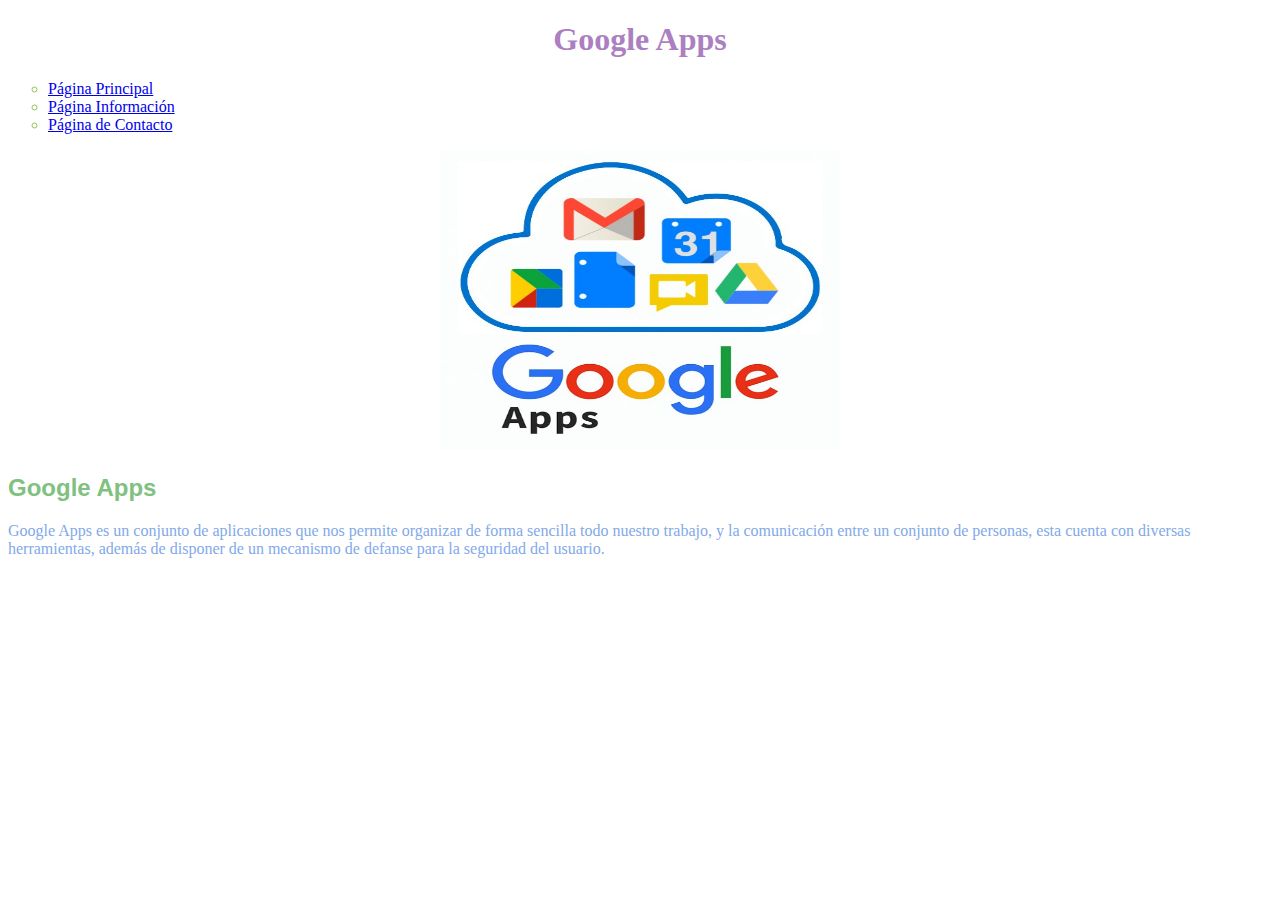
<file: Pagina 2/index.html>
<!DOCTYPE html>
<html>
<head>
	<title>Google APPS</title>

<link rel="stylesheet" type="text/css" href="css/micss.css">

</head>

<body>
<center><h1>Google Apps</h1></center>

<nav class="menu">
	<ul>
		<li><a href="index.html">Página Principal</a></li>
		<li><a href="Página Información.html">Página Información</a></li>
		<li><a href="Contacto.html" target="_blank">Página de Contacto</a></li>
	</ul>
</nav>
<center><img src="imagenes/descarga.jpg" width="400" height="300"></center> 
<h2>Google Apps</h2>
<p> Google Apps es un conjunto de aplicaciones que nos permite organizar de forma sencilla todo nuestro trabajo, y la comunicación entre un conjunto de personas, esta cuenta con diversas herramientas, además de disponer de un mecanismo de defanse para la seguridad del usuario.</p>
</body>
</html>
</file>
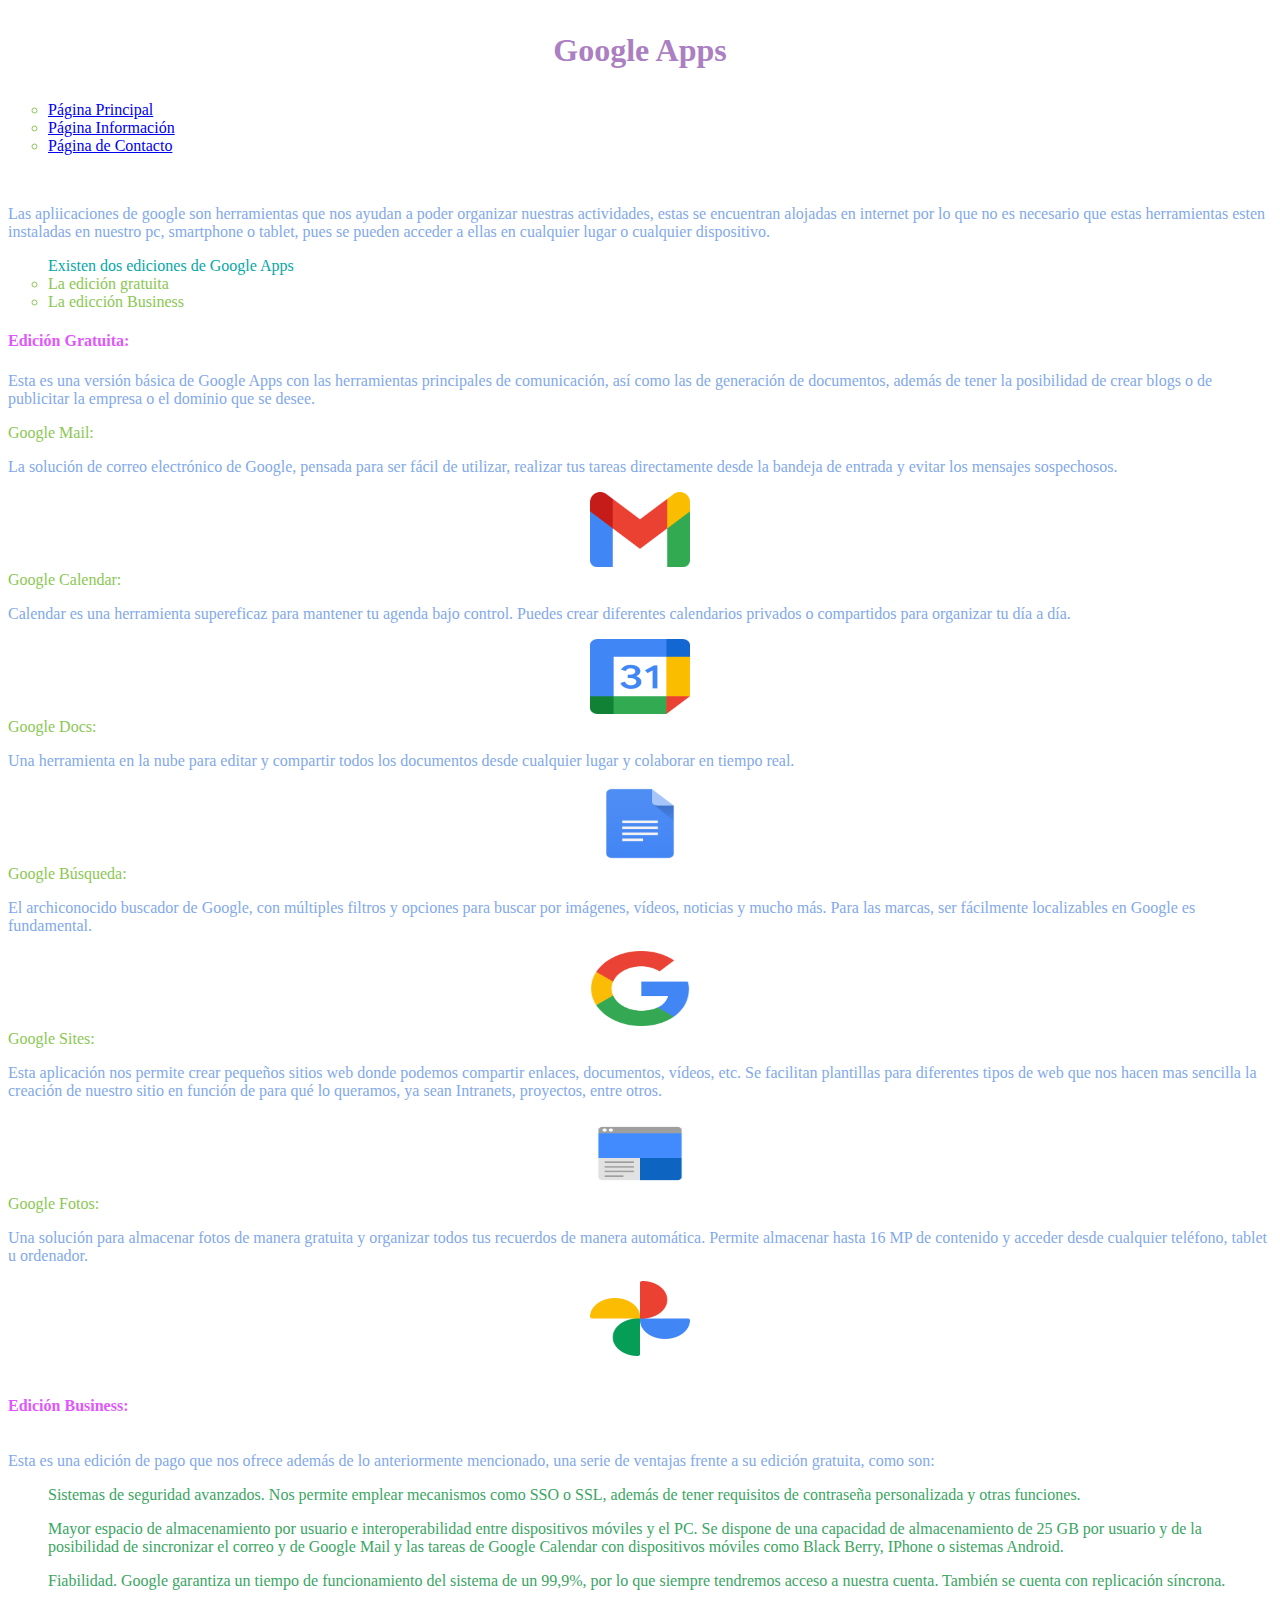
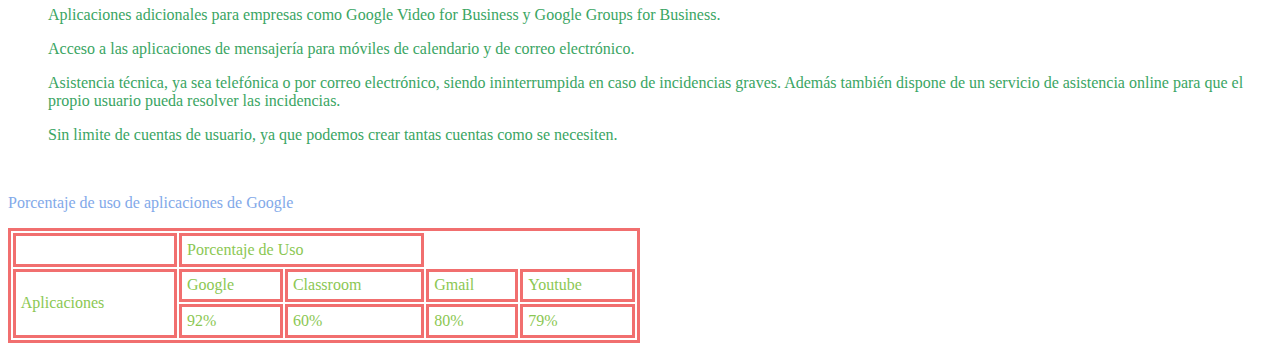
<file: Pagina 2/Página Información.html>
<!DOCTYPE html>
<html>
<head>
	<title>Información</title>

<link rel="stylesheet" type="text/css" href="css/micss.css">	
</head>
<body>

<center><h3>Google Apps</h3></center>

<nav class="menu">
	<ul>
		<li><a href="index.html">Página Principal</a></li>
		<li><a href="Página Información.html">Página Información</a></li>
		<li><a href="Contacto.html" target="_blank">Página de Contacto</a></li>
	</ul>
</nav>
<br>
<p>Las apliicaciones de google son herramientas que nos ayudan a poder organizar nuestras actividades, estas se encuentran alojadas en internet por lo que no es necesario que estas herramientas esten instaladas en nuestro pc, smartphone o tablet, pues se pueden acceder a ellas en cualquier lugar o cualquier dispositivo. </p>

<ul> Existen dos ediciones de Google Apps
	<li>La edición gratuita</li>
	<li>La edicción Business</li>
</ul>
<h4> Edición Gratuita: </h4>
	<p>Esta es una versión básica de Google Apps con las herramientas principales de comunicación, así como las de generación de documentos, además de tener la posibilidad de crear blogs o de publicitar la empresa o el dominio que se desee. 
	</p>	
	<li>Google Mail: <p>La solución de correo electrónico de Google, pensada para ser fácil de utilizar, realizar tus tareas directamente desde la bandeja de entrada y evitar los mensajes sospechosos.</p> </li>
	<center><img src="imagenes/gmail.png" width="100" height="75"></center>
	<li>Google Calendar: <p>Calendar es una herramienta supereficaz para mantener tu agenda bajo control. Puedes crear diferentes calendarios privados o compartidos para organizar tu día a día.</p></li>
	<center><img src="imagenes/calendar.png" width="100" height="75"></center>
	<li>Google Docs: <p>Una herramienta en la nube para editar y compartir todos los documentos desde cualquier lugar y colaborar en tiempo real.</p></li>
	<center><img src="imagenes/docsg.png" width="100" height="75"></center>
	<li>Google Búsqueda: <p>El archiconocido buscador de Google, con múltiples filtros y opciones para buscar por imágenes, vídeos, noticias y mucho más. Para las marcas, ser fácilmente localizables en Google es fundamental.</p></li>
	<center><img src="imagenes/google.png" width="100" height="75"></center>
	<li>Google Sites:<p>Esta aplicación nos permite crear pequeños sitios web donde podemos compartir enlaces, documentos, vídeos, etc. Se facilitan plantillas para diferentes tipos de web que nos hacen mas sencilla la creación de nuestro sitio en función de para qué lo queramos, ya sean Intranets, proyectos, entre otros.</p></li>
	<center><img src="imagenes/sites.png" width="100" height="75"></center>
	<li>Google Fotos: <p>Una solución para almacenar fotos de manera gratuita y organizar todos tus recuerdos de manera automática. Permite almacenar hasta 16 MP de contenido y acceder desde cualquier teléfono, tablet u ordenador.</p></li>
	<center><img src="imagenes/fotos.png" width="100" height="75"></center>
<h6>Edición Business:</h6>
<p>Esta es una edición de pago que nos ofrece además de lo anteriormente mencionado, una serie de ventajas frente a su edición gratuita, como son:</p>

<ol>Sistemas de seguridad avanzados. Nos permite emplear mecanismos como SSO o SSL, además de tener requisitos de contraseña personalizada y otras funciones.</ol>

<ol>Mayor espacio de almacenamiento por usuario e interoperabilidad entre dispositivos móviles y el PC. Se dispone de una capacidad de almacenamiento de 25 GB por usuario y de la posibilidad de sincronizar el correo y de Google Mail y las tareas de Google Calendar con dispositivos móviles como Black Berry, IPhone o sistemas Android.</ol>

<ol>Fiabilidad. Google garantiza un tiempo de funcionamiento del sistema de un 99,9%, por lo que siempre tendremos acceso a nuestra cuenta. También se cuenta con replicación síncrona.</ol>

<ol>Aplicaciones adicionales para empresas como Google Video for Business y Google Groups for Business.</ol>

<ol>Acceso a las aplicaciones de mensajería para móviles de calendario y de correo electrónico.</ol>

<ol>Asistencia técnica, ya sea telefónica o por correo electrónico, siendo ininterrumpida en caso de incidencias graves. Además también dispone de un servicio de asistencia online para que el propio usuario pueda resolver las incidencias.</ol>

<ol>Sin limite de cuentas de usuario, ya que podemos crear tantas cuentas como se necesiten.</ol>
<br>
<p>Porcentaje de uso de aplicaciones de Google</p>
<table>
	<tr>
		<td></td>
		<td colspan="2">Porcentaje de Uso</td>
	</tr>
	<tr>
		<td rowspan="4">Aplicaciones</td>
		<td>Google</td>
		<td>Classroom</td>
		<td>Gmail</td>
		<td>Youtube</td>
	</tr>
	<tr>
		<td>92%</td>
		<td>60%</td>
		<td>80%</td>
		<td>79%</td>
	</tr>
</table>
</body>
</html>
</file>
<file: Pagina 2/css/micss.css>
h1{
	color: #AB7FC1;
	font-family: cursive;
}
label{
	color: #C54799;
	font-family: fantasy;
}
fieldset{
	border-width: medium;
	border-color: #F16F6F;
	width: 60%;
}	
input{
	border-color: #F16F6F;
}
button{
	border-width: medium;
	border-color: black;
	color: white;
	font-family: cursive;
	background:	black; 
}
ul{
	color: #05A7A7;
	font-family: fantasy;
}
h2{
	color: #80C17F;
	font-family: sans-serif;
}
p{
	font-family: fantasy;
	font-style: large;
	color: #82A9E9;
}
h3{
	color: #AB7FC1;
	font-family: cursive;
	font-size: xx-large;
}
nav{
	font-family: fantasy;
	color: #FC7549;
	font-size: medium;
}
h4{
	color: #DF58FD;
	font-family: fantasy;
}
li{
	color: #8BC753;
	font-family: fantasy;
	list-style-type: circle;
}
legend{
	color: #05A7A7;
	font-family: fantasy;
}
h5{
	color: #AB7FC1;
	font-family: cursive;
	font-size: xx-large;
}
h6{
	color: #DF58FD;
	font-family: fantasy;
	font-size: medium;
}
ol{
	color: #3AA563;
	font-family: fantasy;
	font-size: medium;
}
table{
	border: 3px solid;
	width: 50%;
	border-color: #F16F6F;

}
td{
	font-family: fantasy;
	padding: 0.3em;
	border: 3px solid;
	border-color: #F16F6F;
	color: #8BC753
}
</file>
